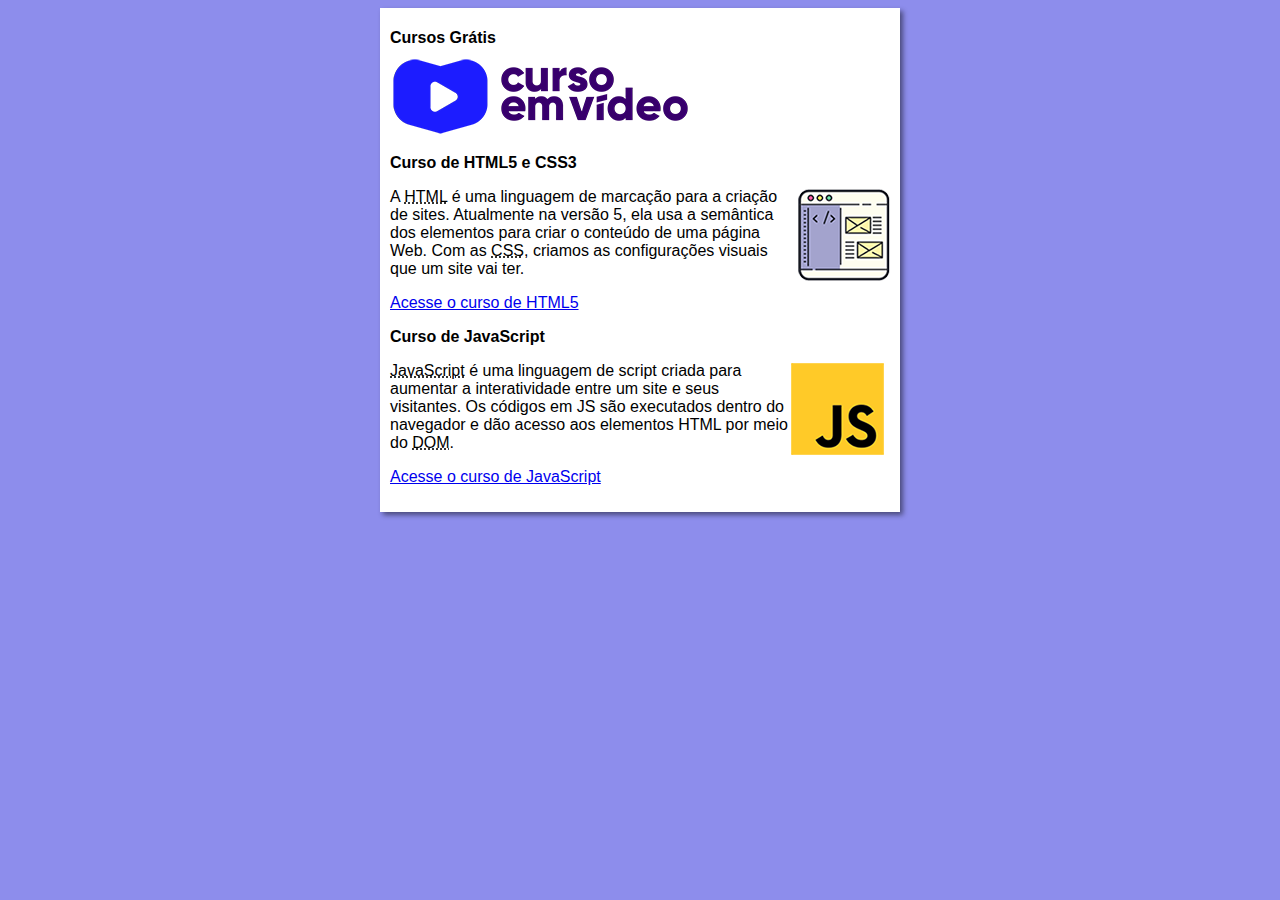
<file: index.html>
<!DOCTYPE html>
<html lang="pt-br">
<head>
    <meta charset="UTF-8">
    <meta http-equiv="X-UA-Compatible" content="IE=edge">
    <meta name="viewport" content="width=device-width, initial-scale=1.0">
    <title>Curso em Video</title>
    <link rel="stylesheet" href="style.css">
</head>
<body>
    <main>
        <header>
            <h1>Cursos Grátis</h1>
            <img src="imagens/curso-em-video-cor.png" alt="Curso em Video">   
        </header>
        <article>
            <h2>Curso de HTML5 e CSS3</h2>
            <img class="lado" src="imagens/curso-html-css.png" alt="Curso HTML/CSS">
            <p>A <abbr title="HyperText Markup Language">HTML</abbr> é uma linguagem de marcação para a criação de sites. Atualmente na versão 5, ela usa a semântica dos elementos para criar o conteúdo de uma página Web. Com as <abbr title="Cascading Style Sheets">CSS</abbr>, criamos as configurações visuais que um site vai ter.</p>
            <p><a href="curso-html.html">Acesse o curso de HTML5</a></p>
        </article>
        <article>
            <h2>Curso de JavaScript</h2>
            <img class="lado" src="imagens/curso-javascript.png" alt="Curso JavaScript">
            <p><abbr title="JavaScript">JavaScript</abbr> é uma linguagem de script criada para aumentar a interatividade entre um site e seus visitantes. Os códigos em JS são executados dentro do navegador e dão acesso aos elementos HTML por meio do <abbr title="Document Object Model">DOM</abbr>.</p>
            <p><a href="curso-js.html">Acesse o curso de JavaScript</a></p>
        </article>
    </main>
</body>
</html>
</file>
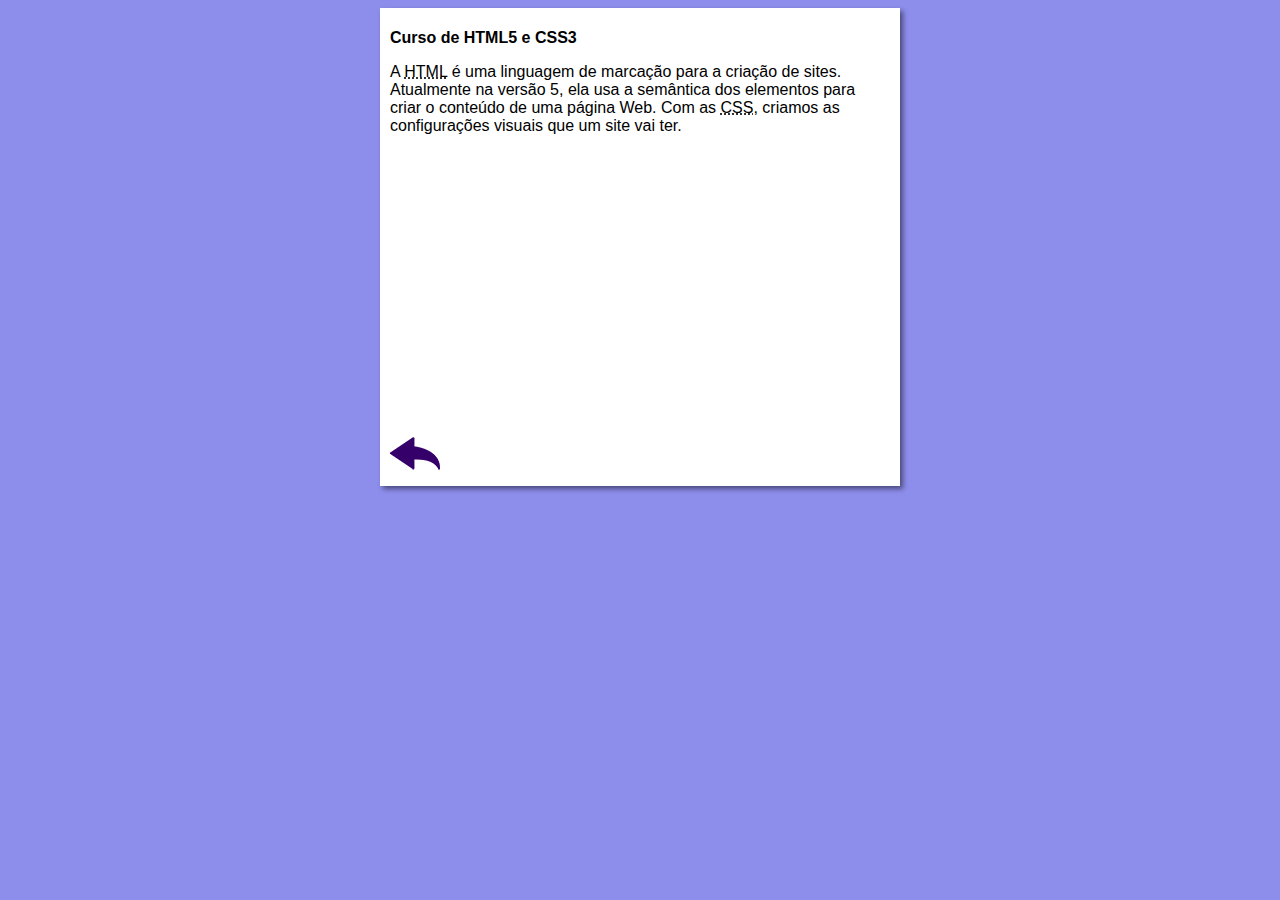
<file: curso-html.html>
<!DOCTYPE html>
<html lang="pt-br">
<head>
    <meta charset="UTF-8">
    <meta name="viewport" content="width=device-width, initial-scale=1.0">
    <title>Curso de HTML</title>
    <link rel="stylesheet" href="style.css">
</head>
<body>
    <main>
        <header>
            <h1>Curso de HTML5 e CSS3</h1>
        </header>
        <article>
            <p>A <abbr title="HyperText Markup Language">HTML</abbr> é uma linguagem de marcação para a criação de sites. Atualmente na versão 5, ela usa a semântica dos elementos para criar o conteúdo de uma página Web. Com as <abbr title="Cascading Style Sheets">CSS</abbr>, criamos as configurações visuais que um site vai ter.</p>

            <iframe width="500" height="280" src="https://www.youtube.com/embed/riSVzwlSnhw" frameborder="0" allow="accelerometer; autoplay; encrypted-media; gyroscope; picture-in-picture" allowfullscreen></iframe>

            <a href="index.html"><img src="imagens/btn-back.png" alt="Voltar"></a>
            
        </article>
    </main>
</body>
</html>
</file>
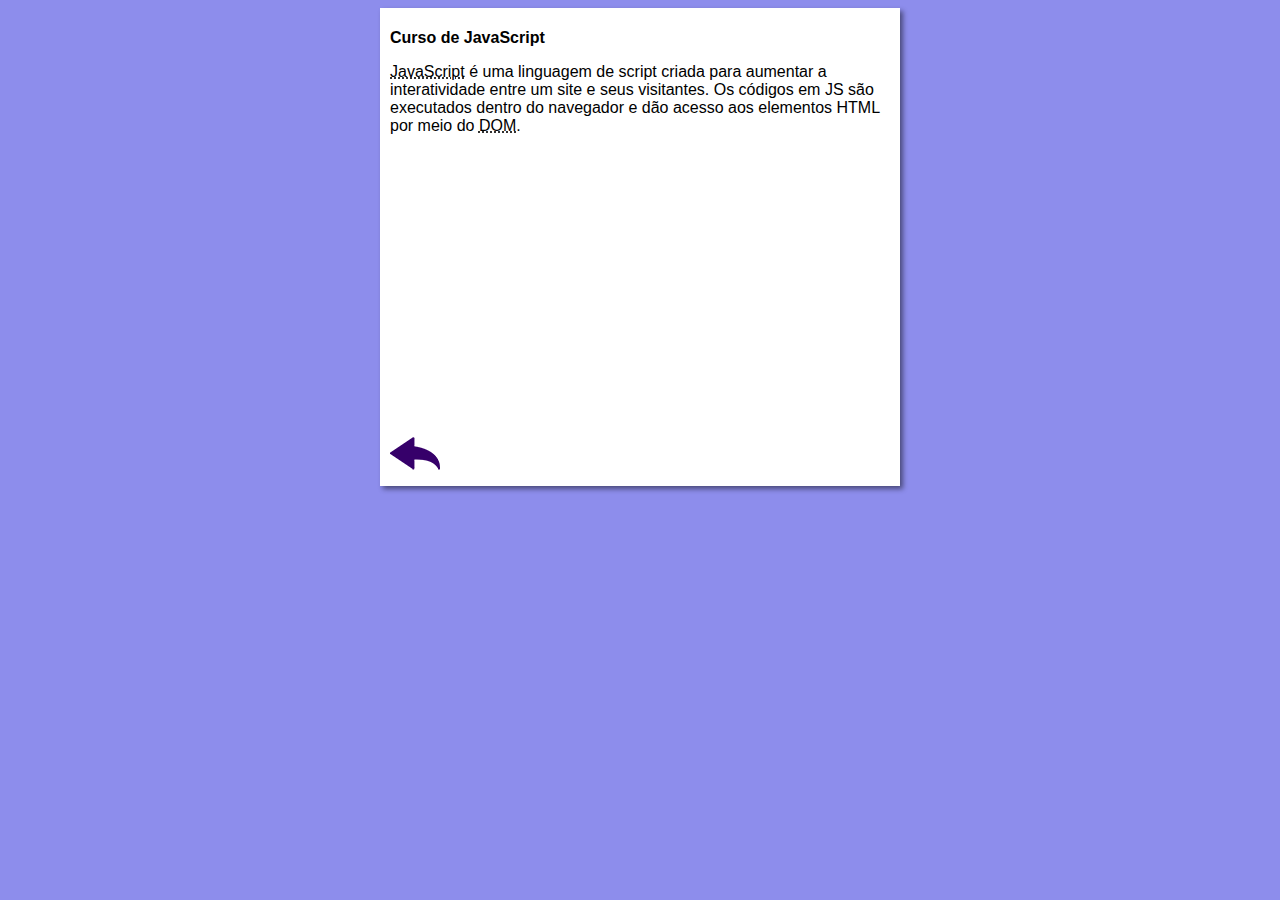
<file: curso-js.html>
<!DOCTYPE html>
<html lang="pt-br">
<head>
    <meta charset="UTF-8">
    <meta name="viewport" content="width=device-width, initial-scale=1.0">
    <title>Curso de JavaScript</title>
    <link rel="stylesheet" href="style.css">
</head>
<body>
    <main>
        <header>
            <h1>Curso de JavaScript</h1>
        </header>
        <article>
            <p><abbr title="JavaScript">JavaScript</abbr> é uma linguagem de script criada para aumentar a interatividade entre um site e seus visitantes. Os códigos em JS são executados dentro do navegador e dão acesso aos elementos HTML por meio do <abbr title="Document Object Model">DOM</abbr>.</p>

            <iframe width="500" height="280" src="https://www.youtube.com/embed/BXqUH86F-kA" frameborder="0" allow="accelerometer; autoplay; encrypted-media; gyroscope; picture-in-picture" allowfullscreen></iframe>

            <a href="index.html"><img src="imagens/btn-back.png" alt="Voltar"></a>
        </article>
    </main>
</body>
</html>
</file>
<file: style.css>
* {
   font-family: Arial, Helvetica, sans-serif;
   font-size: 16px; 
}

body {
    background-color: rgb(141, 141, 236);
}

main {
    background-color: white;
    width: 500px;
    margin: auto;
    padding: 10px;
    box-shadow: 3px 3px 5px rgba(0, 0, 0, 0.473);
}

img.lado {
    float: right
}
</file>
